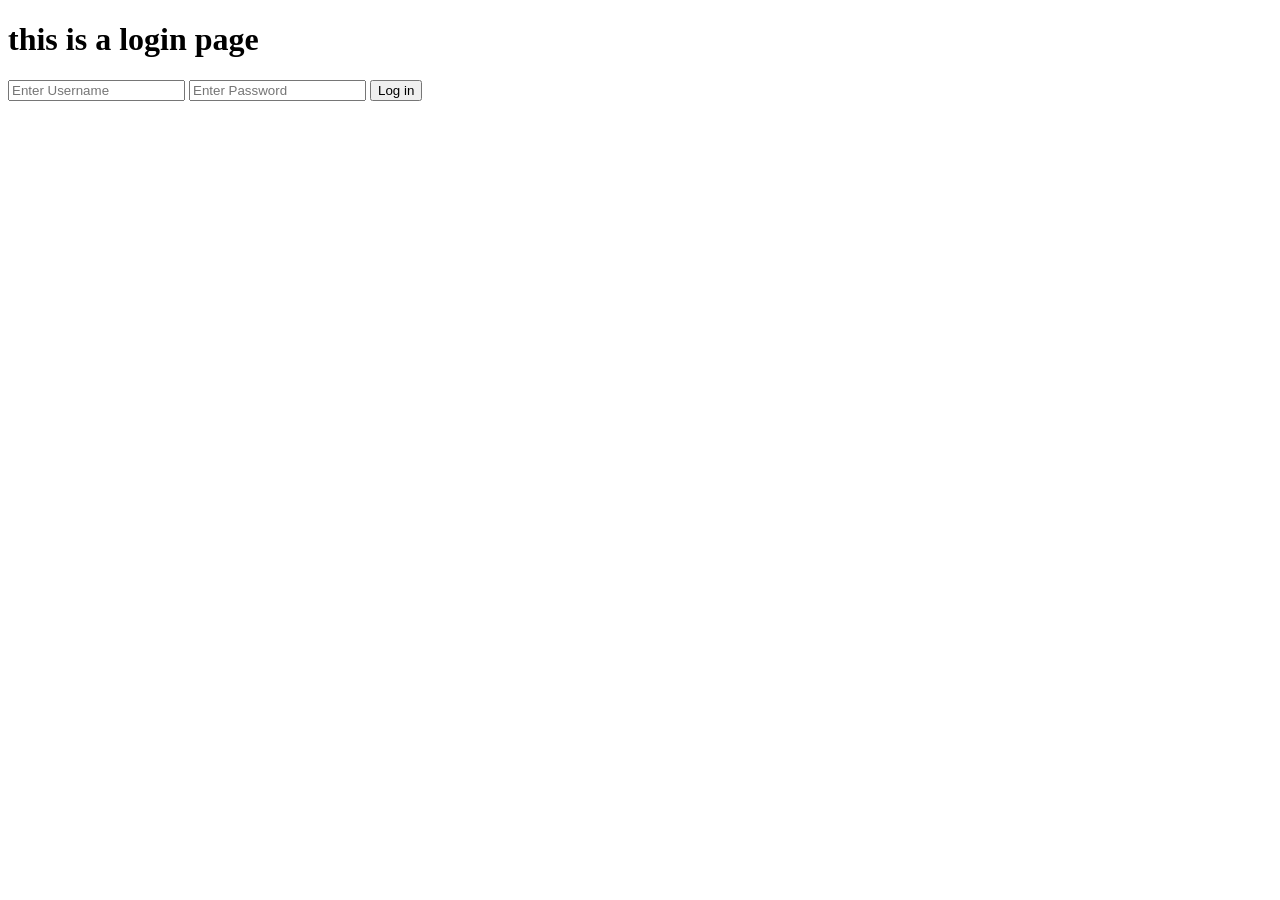
<file: flask/templates/login.html>
<!DOCTYPE html>
<html lang="en">
<head>
    <meta charset="UTF-8">
    <meta name="viewport" content="width=device-width, initial-scale=1.0">
    <title>login page</title>
</head>
<body>
    <h1>this is a login page</h1>

    <form action= "/login" method="post" autocomplete="off">

        <input type="text" name= "username" placeholder="Enter Username">
        <input type="password" name="password" placeholder="Enter Password">
        <button type="submit">Log in</button>
    </form>
    
</body>
</html>
</file>
